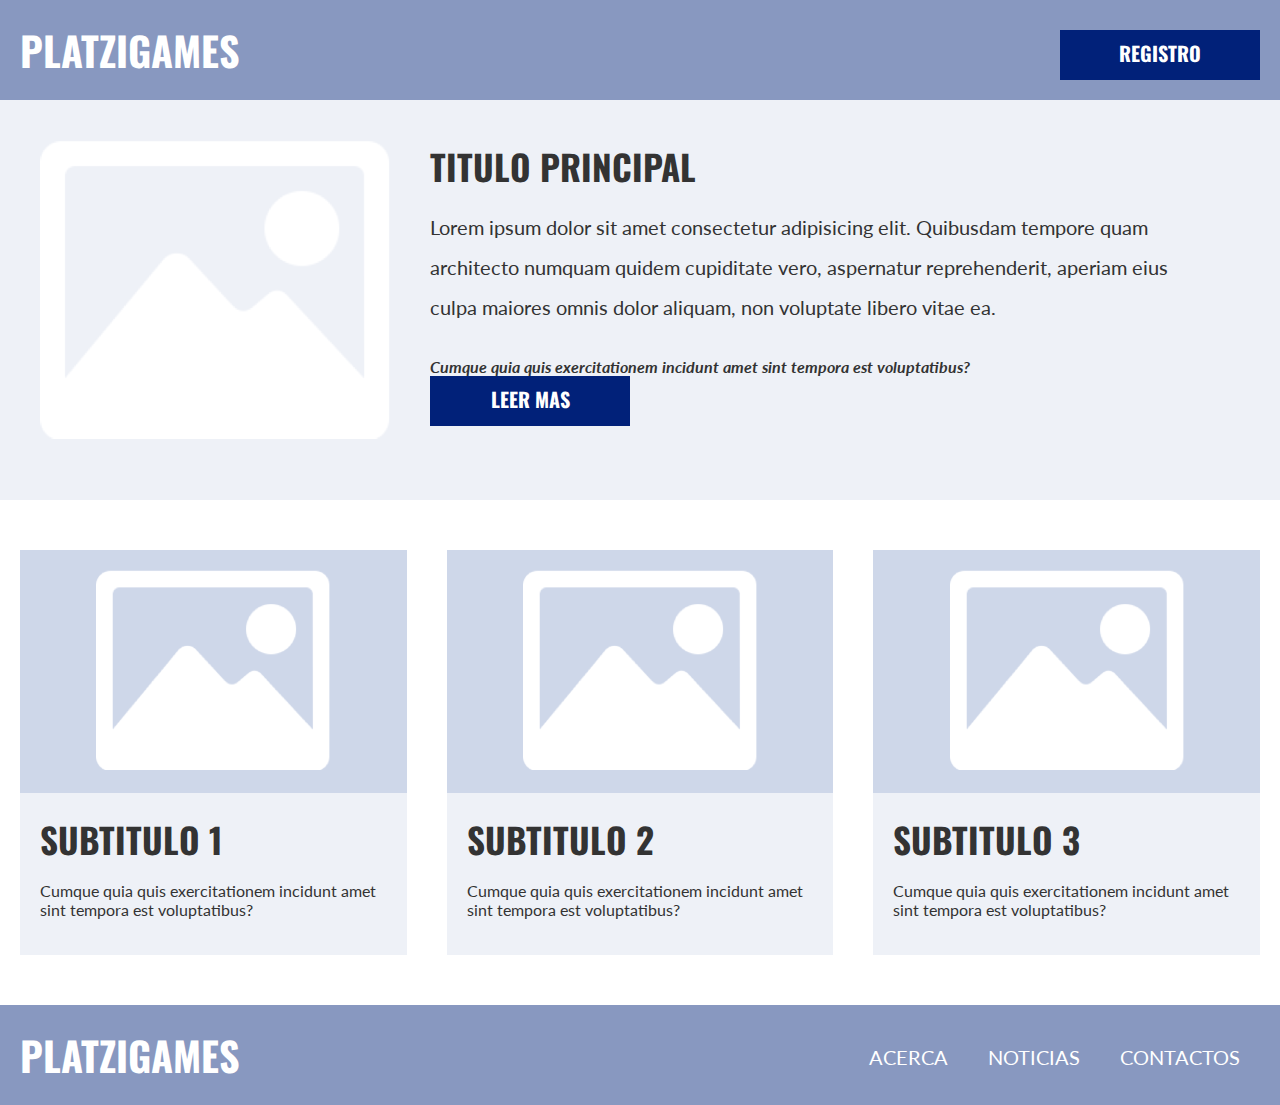
<file: index.html>
<!DOCTYPE html>
<html>
  <head>
    <meta charset="UTF-8">
    <meta http-equiv="X-UA-Compatible" content="IE=edge">
    <meta name="viewport" content="width=device-width, initial-scale=1.0">
    <link rel="stylesheet" href="../css/ejercicio-pug.css">
    <title>Document</title>
  </head>
  <body>
    <header>
      <h1>PlatziGames</h1><a class="boton">Registro</a>
    </header>
    <section class="intro">
      <!-- Si no pones la etiqueta y solo el punto, te lo coloca como un div en html-->
      <div class="intro__imagen"><img src="/images/imagen.png" alt=""></div>
      <!--Cuando solo tienes un elemento hijo, puedes abreviarlo con dos puntos seguido-->
      <div class="intro__contenido">
        <h2>Titulo Principal</h2>
        <p>Lorem ipsum dolor sit amet consectetur adipisicing elit. Quibusdam tempore quam architecto numquam quidem cupiditate vero, aspernatur reprehenderit, aperiam eius culpa maiores omnis dolor aliquam, non voluptate libero vitae ea. </p><span>Cumque quia quis exercitationem incidunt amet sint tempora est voluptatibus?</span><a class="boton">LEER MAS</a>
      </div>
    </section>
    <!--ul 
    each titulo in titulos 
    	li=titulo
    -->
    <main class="contenido">
      <div class="caja">
        <div class="caja__imagen"><img src="images/imagen.png"/></div>
        <div class="caja__contenido">
          <h3>Subtitulo 1</h3>
          <p>Cumque quia quis exercitationem incidunt amet sint tempora est voluptatibus?</p>
        </div>
      </div>
      <div class="caja">
        <div class="caja__imagen"><img src="images/imagen.png"/></div>
        <div class="caja__contenido">
          <h3>Subtitulo 2</h3>
          <p>Cumque quia quis exercitationem incidunt amet sint tempora est voluptatibus?</p>
        </div>
      </div>
      <div class="caja">
        <div class="caja__imagen"><img src="images/imagen.png"/></div>
        <div class="caja__contenido">
          <h3>Subtitulo 3</h3>
          <p>Cumque quia quis exercitationem incidunt amet sint tempora est voluptatibus?</p>
        </div>
      </div>
    </main>
    <footer> 
      <h1>PlatziGames</h1>
      <ul> 
        <li>Acerca</li>
        <li>Noticias</li>
        <li>Contactos</li>
      </ul>
    </footer>
  </body>
</html>
</file>
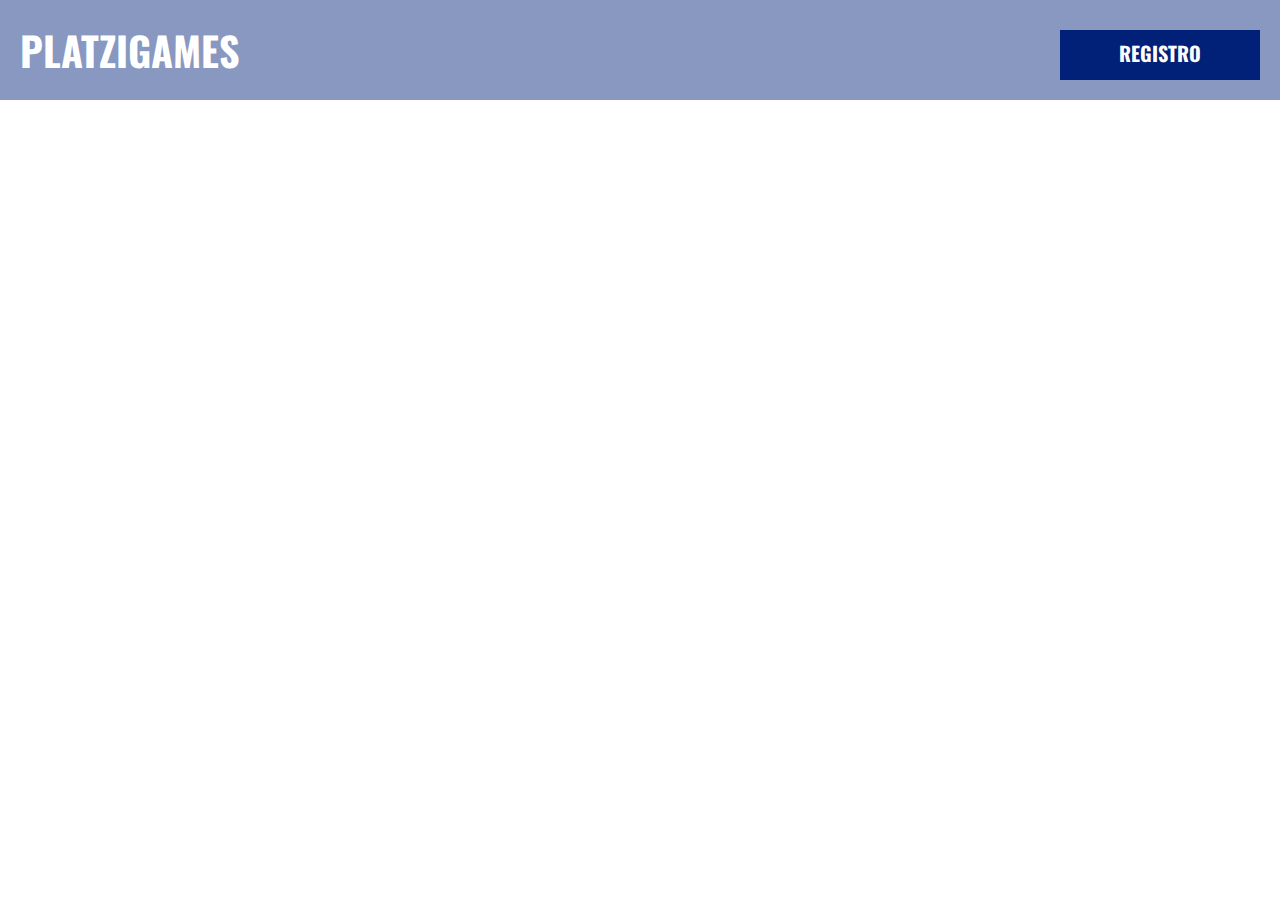
<file: componentes/plantilla.html>
<!DOCTYPE html>
<html>
  <head>
    <meta charset="UTF-8">
    <meta http-equiv="X-UA-Compatible" content="IE=edge">
    <meta name="viewport" content="width=device-width, initial-scale=1.0">
    <link rel="stylesheet" href="../css/ejercicio-pug.css">
    <title>Document</title>
  </head>
  <body>
    <header>
      <h1>PlatziGames</h1><a class="boton">Registro</a>
    </header>
  </body>
</html>
</file>
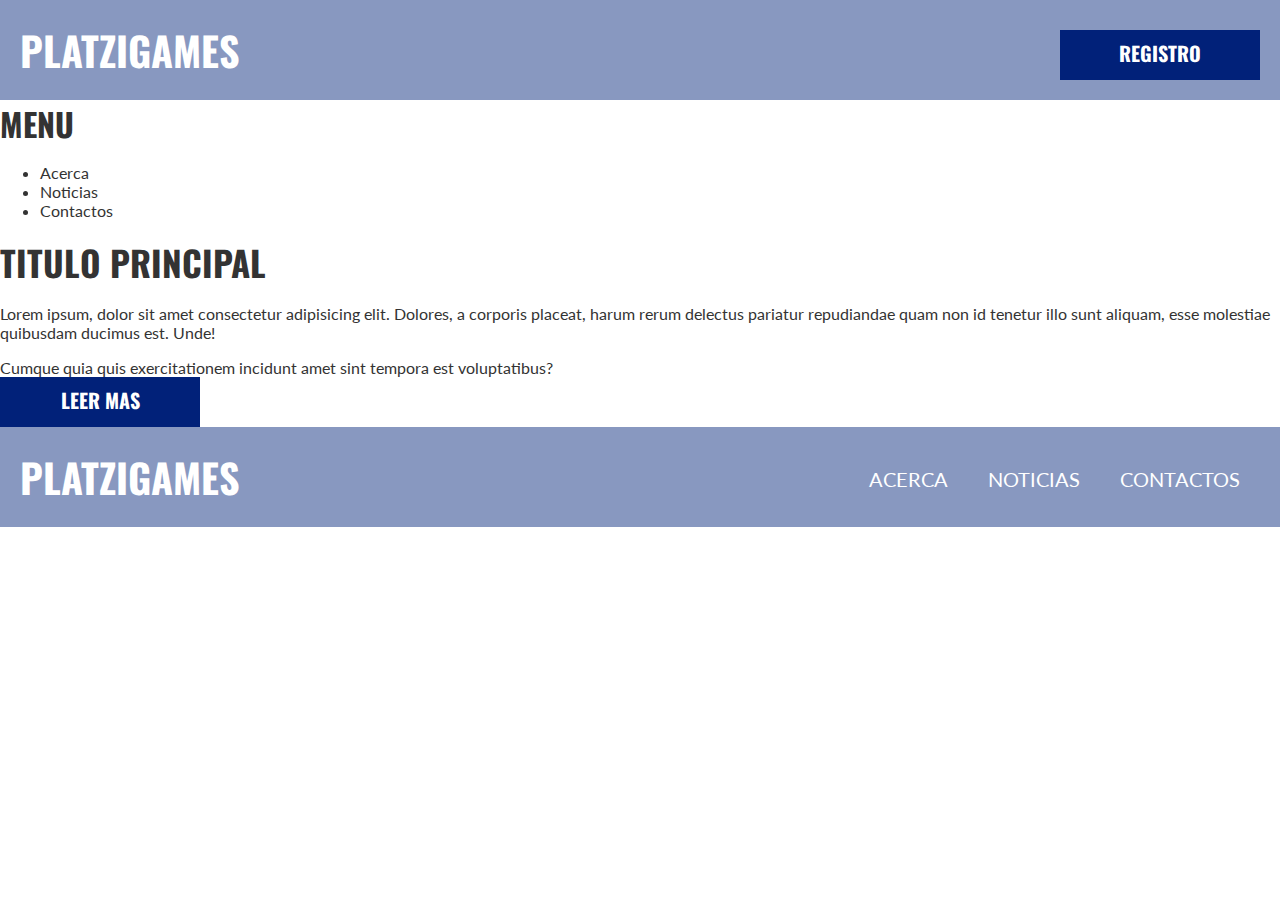
<file: componentes/reto.html>
<!DOCTYPE html>
<html>
  <head>
    <meta charset="UTF-8">
    <meta http-equiv="X-UA-Compatible" content="IE=edge">
    <meta name="viewport" content="width=device-width, initial-scale=1.0">
    <link rel="stylesheet" href="../css/ejercicio-pug.css">
    <title>Document</title>
  </head>
  <body>
    <header>
      <h1>PlatziGames</h1><a class="boton">Registro</a>
    </header>
    <main class="reto_main">
      <nav> 
        <div>
          <h1> <a>MENU </a></h1>
          <ul> 
            <li>Acerca</li>
            <li>Noticias</li>
            <li>Contactos</li>
          </ul>
        </div>
      </nav>
      <section class="reto">
        <div class="intro__reto">
          <h2>Titulo Principal</h2>
          <p>Lorem ipsum, dolor sit amet consectetur adipisicing elit. Dolores, a corporis placeat, harum rerum delectus pariatur repudiandae quam non id tenetur illo sunt aliquam, esse molestiae quibusdam ducimus est. Unde!</p><span>Cumque quia quis exercitationem incidunt amet sint tempora est voluptatibus?</span><a class="boton">LEER MAS</a>
        </div>
      </section>
    </main>
    <footer> 
      <h1>PlatziGames</h1>
      <ul> 
        <li>Acerca</li>
        <li>Noticias</li>
        <li>Contactos</li>
      </ul>
    </footer>
  </body>
</html>
</file>
<file: css/ejercicio-pug.css>
@import url('https://fonts.googleapis.com/css?family=Lato:300,300i,400,400i,700,700i,900,900i|Oswald:300,400,500,600,700&display=swap');

* {
	box-sizing: border-box;
}

body {
	font-family: 'Lato', sans-serif;
	color: #333333;
	margin: 0;
}

h1, h2, h3 {
	font-family: 'Oswald', sans-serif;
	text-transform: uppercase;
	margin: 0;
}

h2,h3 {
	font-size: 35px;
	font-weight: 900;
}

header, footer {
	display: flex;
	height: 100px;
	padding: 20px;
	font-size: 20px;
	background-color: #8898C0;
	color: #FFF;
	text-transform: uppercase;
}

header .boton, header a {
	margin-left: auto;
}

header a {
	margin-left: auto;
	font-weight: bold;
	font-size: 25px;
	margin-top: 10px;
}

.intro {
	background-color: #EEF1F7;
	width: 100%;
	height: 400px;
	display: flex;
	padding: 40px 0 0 40px;
}

.intro__imagen img{
	width: 350px;
	height: auto;
	margin-right: 40px;
}

.intro__contenido p {
	max-width: 90%;
	font-size: 20px;
	line-height: 40px;
	margin: 15px 0 30px 0;
}

.intro__contenido span {
	display: block;
	font-weight: bold;
	font-style: italic;
}

.boton {
	display: block;
	width: 200px;
	height: 50px;
	padding: 8px 0;
	text-align: center;
	background-color: #012179;
	color: #FFF;
	font-family: 'Oswald', sans-serif;
	text-transform: uppercase;
	font-size: 20px;
	font-weight: 900;
	text-decoration: none;
}

.boton:hover {
	background-color: #333;
	color: #FFF;
	text-decoration: none;
}

.contenido {
	display: flex;
	align-items: center;
  justify-content: center;
}
.caja {
	max-width: 400px;
	margin: 50px 20px;
}

.caja__imagen {
	background-color: #CED7E9;
	text-align: center;
	padding: 20px 0;
}

.caja__imagen img {
	height: 200px;
	width: auto;
}

.caja__contenido {
	background-color: #EEF1F7;
	padding: 20px;
}

footer ul {
	margin-left: auto;
	display: flex;
	align-content: flex-end;
}
footer li {
	list-style: none;
	margin: 0 20px;
}
</file>
